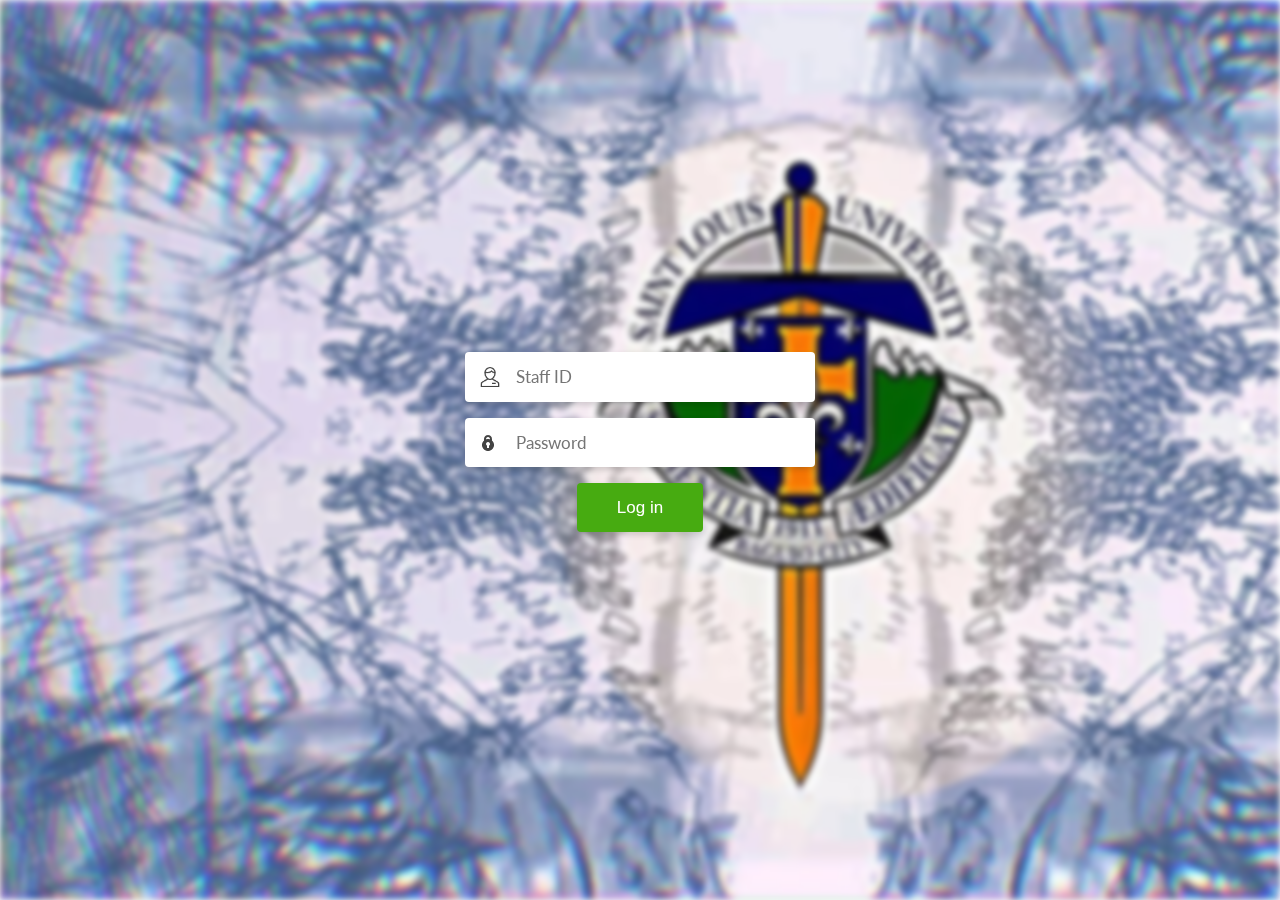
<file: pages/index.html>
<!DOCTYPE html>
<html lang="en" >
<head>
  <meta charset="UTF-8">
  <title>Teacher Portal Login Page</title>
  <link rel="stylesheet" href="../styles/style.css">
  <script src="../scripts/script.js" defer></script>
  
</head>
<body>

<div id="bg"></div>

<form>
  <div class="form-field">
    <input type="text" id="staffID" placeholder="Staff ID" required/>
  </div>
  
  <div class="form-field">
    <input type="password" id="password" placeholder="Password" required/>                         
    </div>
  
  <div class="form-field">
    <button class="btn" type="submit">Log in</button>
  </div>
</form>

</body>

</html>
</file>
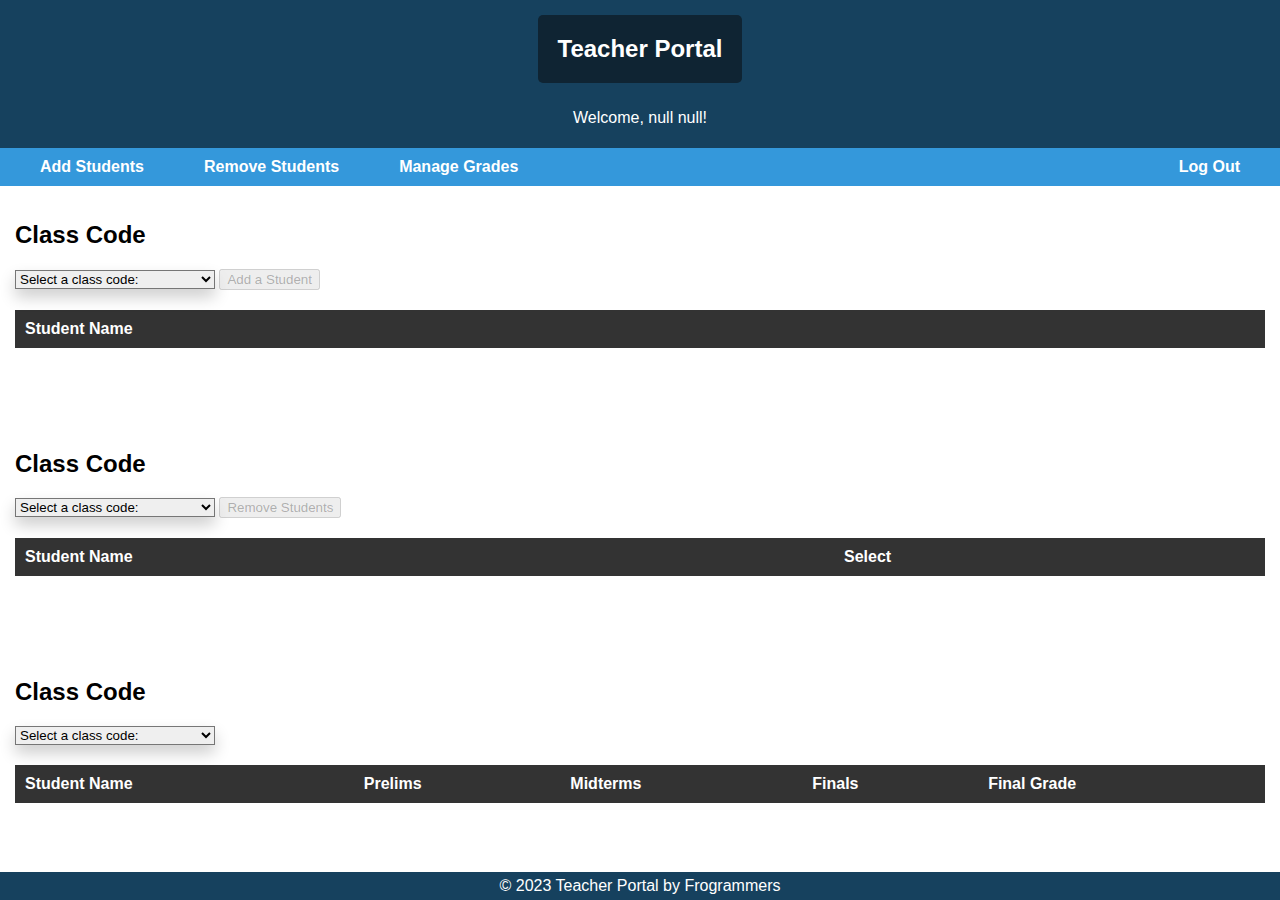
<file: pages/portal.html>
<!DOCTYPE html>
<html lang="en">
<head>
    <!-- Add your meta tags and external CSS/JS links here -->
    <meta charset="UTF-8">
    <meta name="viewport" content="width=device-width, initial-scale=1.0">
    <link rel="stylesheet" href="../styles/portal.css">
    <script src="../scripts/portal.js" defer></script>
    <title>Teacher Portal</title>
</head>
<body>
    <header>
        <div class="title-box">
            <h1>Teacher Portal</h1>
        </div>
        <p class="logged-in-as-text"></p>
    </header>
    
    <nav>
        <ul>
            <li><a id="add-students" href="#add-students">Add Students</a></li>
            <li><a id="remove-students" href="#remove-students">Remove Students</a></li>
            <li><a id="grades" href="#grades">Manage Grades</a></li>
            <li id="log-out-li"><a href="index.html">Log Out</a></li>
        </ul>
    </nav>

    <section id="add-students-content">
        <h2>Class Code</h2>
        <select class="class-code-dropdown">
            <option disabled selected>Select a class code:</option>
                <!-- Populate this dropdown with data from classCodes.json -->
        </select>
            <button disabled id="add-students-button">Add a Student</button>
        <table class="student-table">
            <thead>
                <tr>
                    <th>Student Name</th>
                </tr>
            </thead>
            <tbody>
                <!-- Table rows will be added dynamically here -->
            </tbody>
        </table>
    </section>

    <section id="remove-students-content">
        <h2>Class Code</h2>
        <select class="class-code-dropdown">
            <option disabled selected>Select a class code:</option>
            <!-- Populate this dropdown with data from classCodes.json -->
        </select>
        <button disabled id="remove-students-button">Remove Students</button>
    <table class="student-table">
        <thead>
            <tr>
                <th>Student Name</th>
                <th>Select</th>
            </tr>
        </thead>
        <tbody>
            <!-- Table rows will be added dynamically here -->
        </tbody>
    </table>
        </section>

    <section id="manage-grades-content">
        <h2>Class Code</h2>
        <select class="class-code-dropdown">
            <option disabled selected>Select a class code:</option>
            <!-- Populate this dropdown with data from classCodes.json -->
        </select>
    <table class="student-table">
        <thead>
            <tr>
                <th>Student Name</th>
                <th>Prelims</th>
                <th>Midterms</th>
                <th>Finals</th>
                <th>Final Grade</th>
            </tr>
        </thead>
        <tbody>
            <!-- Table rows will be added dynamically here -->
        </tbody>
    </table>
    </section>

    

    <footer>
        &copy; 2023 Teacher Portal by Frogrammers
    </footer>
</body>
</html>
</file>
<file: styles/style.css>
@import url("https://fonts.googleapis.com/css?family=Lato:400,700");
#bg {
  background-image: url('../img/maxresdefault.jpg');
  position: fixed;
  left: 0;
  top: 0;
  width: 100%;
  height: 100%;
  background-size: cover;
  filter: blur(3px);
}

body {
  font-family: 'Lato', sans-serif;
  color: #4A4A4A;
  display: flex;
  justify-content: center;
  align-items: center;
  min-height: 100vh;
  overflow: hidden;
  margin: 0;
  padding: 0;
}

form {
  width: 350px;
  position: relative;
}
form .form-field::before {
  font-size: 20px;
  position: absolute;
  left: 15px;
  top: 17px;
  color: #888888;
  content: " ";
  display: block;
  background-size: cover;
  background-repeat: no-repeat;
}
form .form-field:nth-child(1)::before {
  background-image: url("../img/user-icon.png");
  width: 20px;
  height: 20px;
  top: 15px;
}
form .form-field:nth-child(2)::before {
  background-image: url("../img/lock-icon.png");
  width: 16px;
  height: 16px;
}
form .form-field {
  display: -webkit-box;
  display: -ms-flexbox;
  display: flex;
  -webkit-box-pack: justify;
  -ms-flex-pack: justify;
  justify-content: space-between;
  -webkit-box-align: center;
  -ms-flex-align: center;
  align-items: center;
  margin-bottom: 1rem;
  position: relative;
}
form input {
  font-family: inherit;
  width: 100%;
  outline: none;
  background-color: #fff;
  border-radius: 4px;
  border: none;
  display: block;
  padding: 0.9rem 0.7rem;
  box-shadow: 0px 3px 6px rgba(0, 0, 0, 0.16);
  font-size: 17px;
  color: #4A4A4A;
  text-indent: 40px;
}
form .btn {
  outline: none;
  border: none;
  cursor: pointer;
  display: inline-block;
  margin: 0 auto;
  padding: 0.9rem 2.5rem;
  text-align: center;
  background-color: #47AB11;
  color: #fff;
  border-radius: 4px;
  box-shadow: 0px 3px 6px rgba(0, 0, 0, 0.16);
  font-size: 17px;
}
</file>
<file: styles/portal.css>
body {
    font-family: Arial, sans-serif;
    margin: 0;
    padding: 0;
    display: flex;
    flex-direction: column;
    height: 100vh;
}

header, footer {
    background-color: #16415e;
    color: #fff;
    text-align: center;
    padding: 5px;
}

.title-box {
    background-color: #0f2433;
    display: inline-block; /* Make it inline with the text */
    padding: 10px;
    border-radius: 5px; /* Add rounded corners */
    margin: 10px;
}

.title-box h1 {
    margin: 10px; /* Remove default margin for h1 */
    color: #fff;
    font-weight: bold;
    font-size: 24px; /* Adjust the font size as needed */
}

/* Updated CSS for the navigation bar and buttons */
nav {
    background-color: #3498db;
    color: #fff;
    text-align: center;
    padding: 10px;
}

nav ul {
    border-radius: 20px;
    list-style-type: none;
    margin: 0;
    padding: 0;
    display: flex;
    justify-content: center; /* Center-align the navigation items */
}

nav li {
    margin: 0 10px; /* Add spacing between navigation items */
}

nav a {
    text-decoration: none;
    color: #fff;
    font-weight: bold; /* Make the text bold */
    padding: 10px 20px; /* Increase button padding */
    border-radius: 5px; /* Add rounded corners for a button-like appearance */
    transition: background-color 0.3s; /* Add smooth hover transition */
}

nav a:hover {
    background-color: #2c7eb8; /* Change background color on hover */
}

#log-out-li {
    margin-left: auto; /* Push the Log Out button to the right */
}

/* Additional styles for the selected page (optional) */
nav a.selected {
    background-color: #215c86; /* Change background color for the selected page */  
}

#add-students-content, #remove-students-content, #manage-grades-content{
    flex: 1;
    padding: 15px;
    overflow: auto;
    text-align: left;
}

.student-table {
    width: 100%;
    border-collapse: collapse;
    margin: 20px 0;
}


.student-table th {
    background-color: #333;
    color: #fff;
    font-weight: bold;
    text-align: left;
    padding: 10px;
}

.student-table tbody tr:nth-child(even) {
    background-color: #f2f2f2;
}

.student-table tbody tr:nth-child(odd) {
    background-color: #fff;
}

.student-table td {
    padding: 8px;
    border: 1px solid #ccc;
}

/* Hover effect on table rows */
.student-table tbody tr:hover {
    background-color: #ddd;
}

footer {
    text-align: center;
}

/* Dropdown styles */
.class-code-dropdown {
    min-width: 200px;
    box-shadow: 0px 8px 16px 0px rgba(0, 0, 0, 0.2);
}

.class-code-dropdown option {
    background-color: #f9f9f9;
    color: #333;
}

.class-code-dropdown:hover {
    background-color: #ddd;
}
</file>
